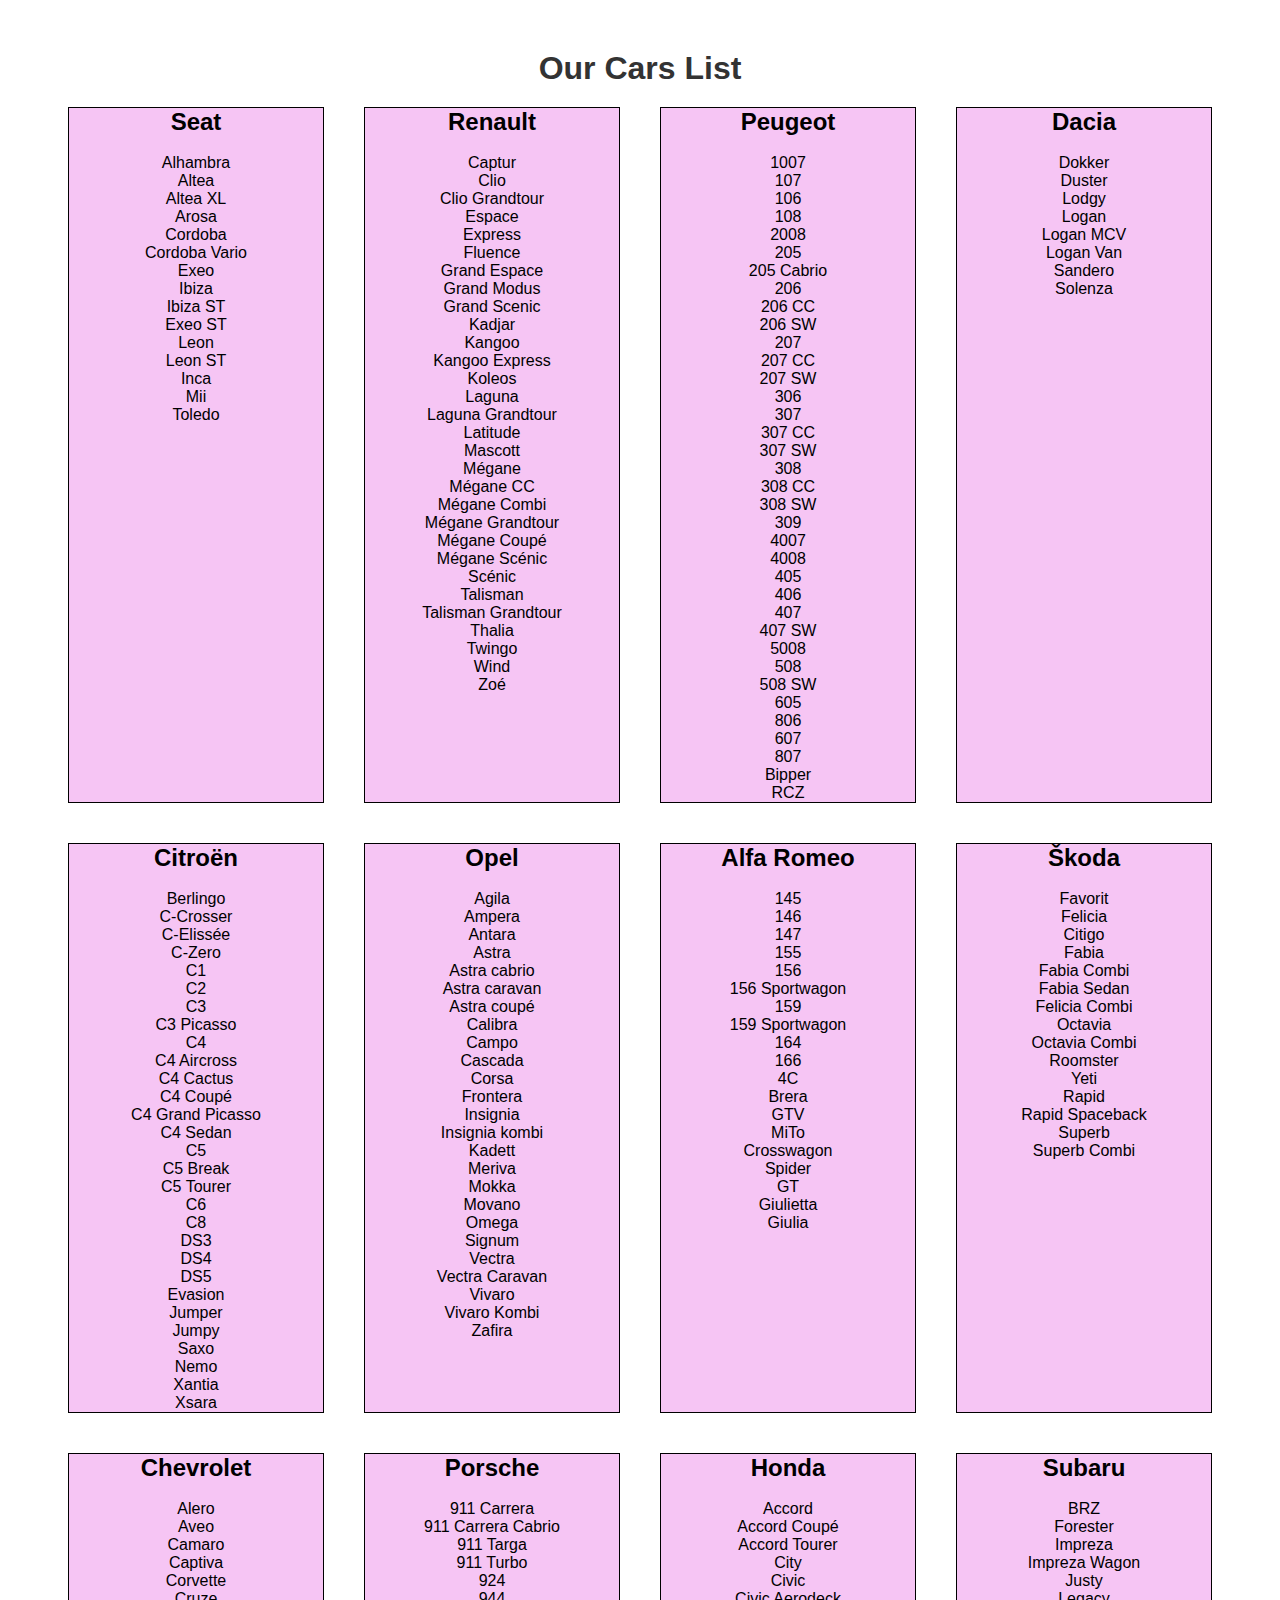
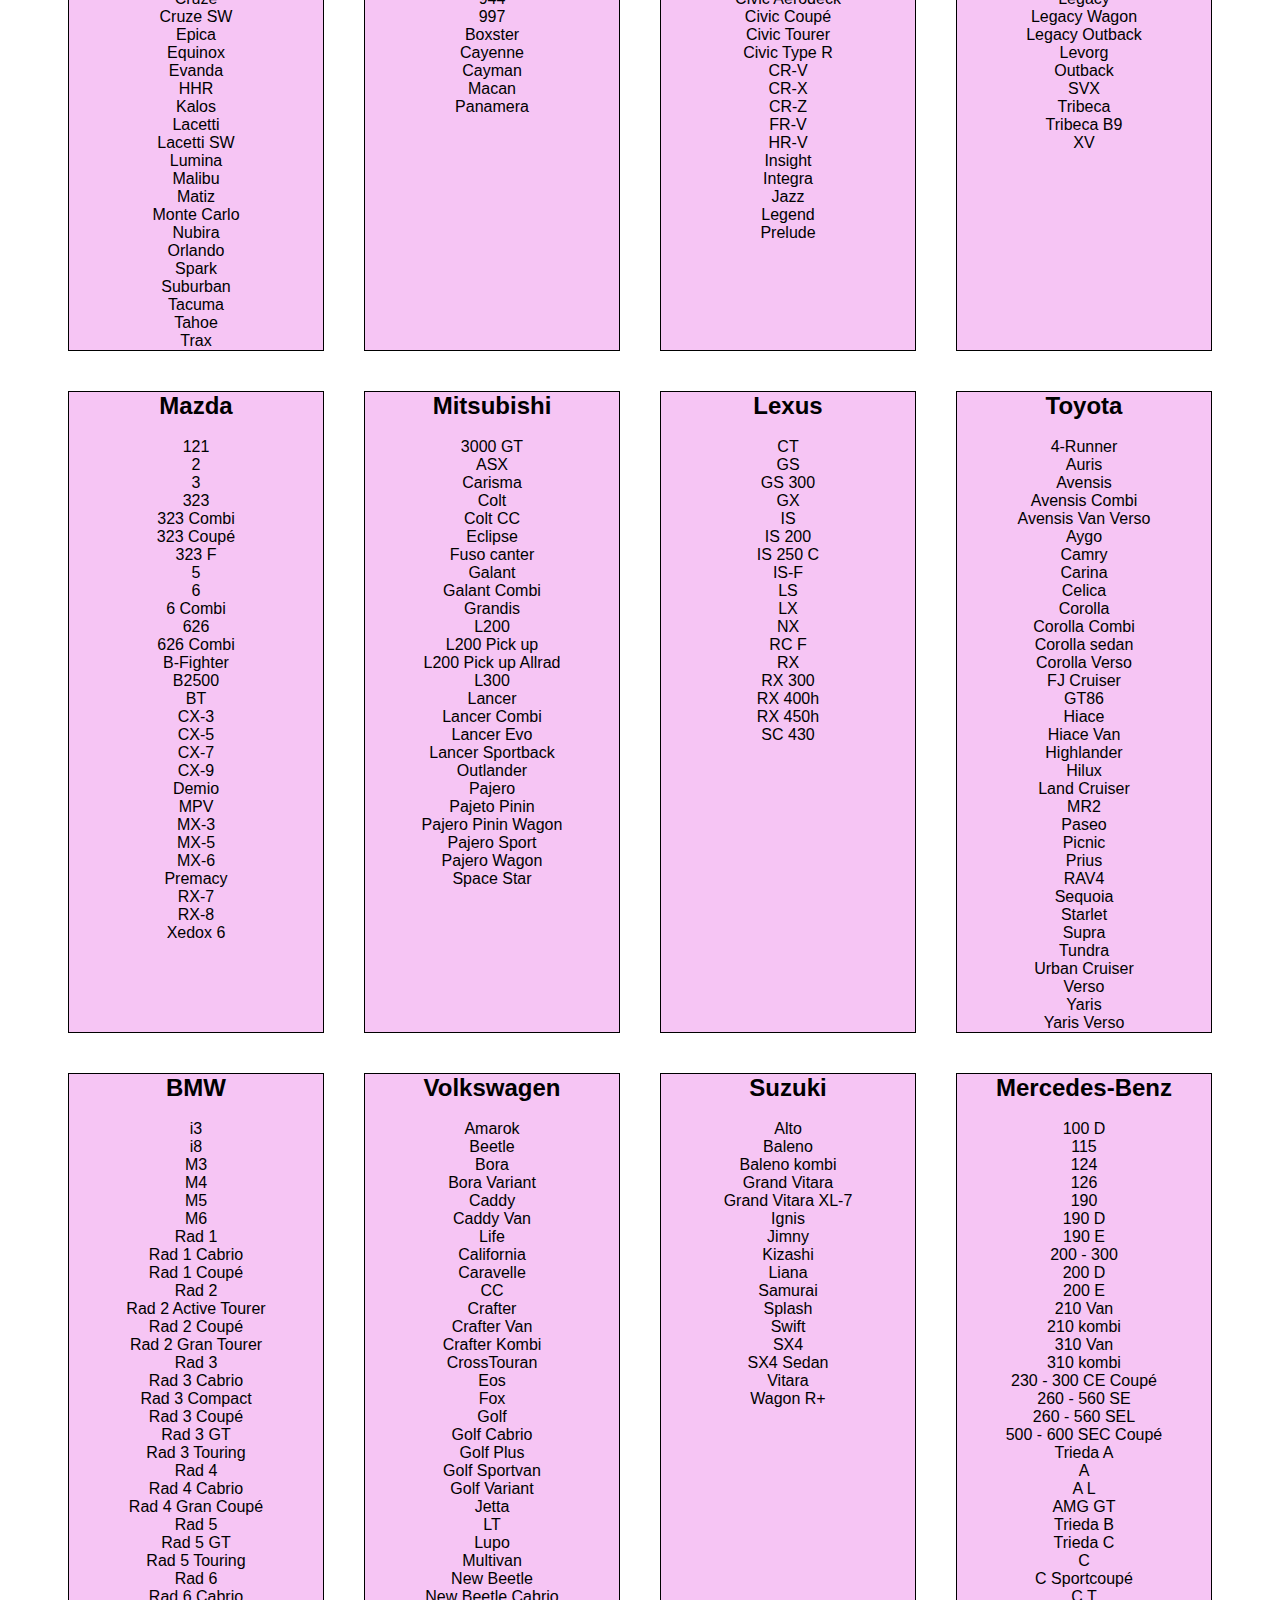
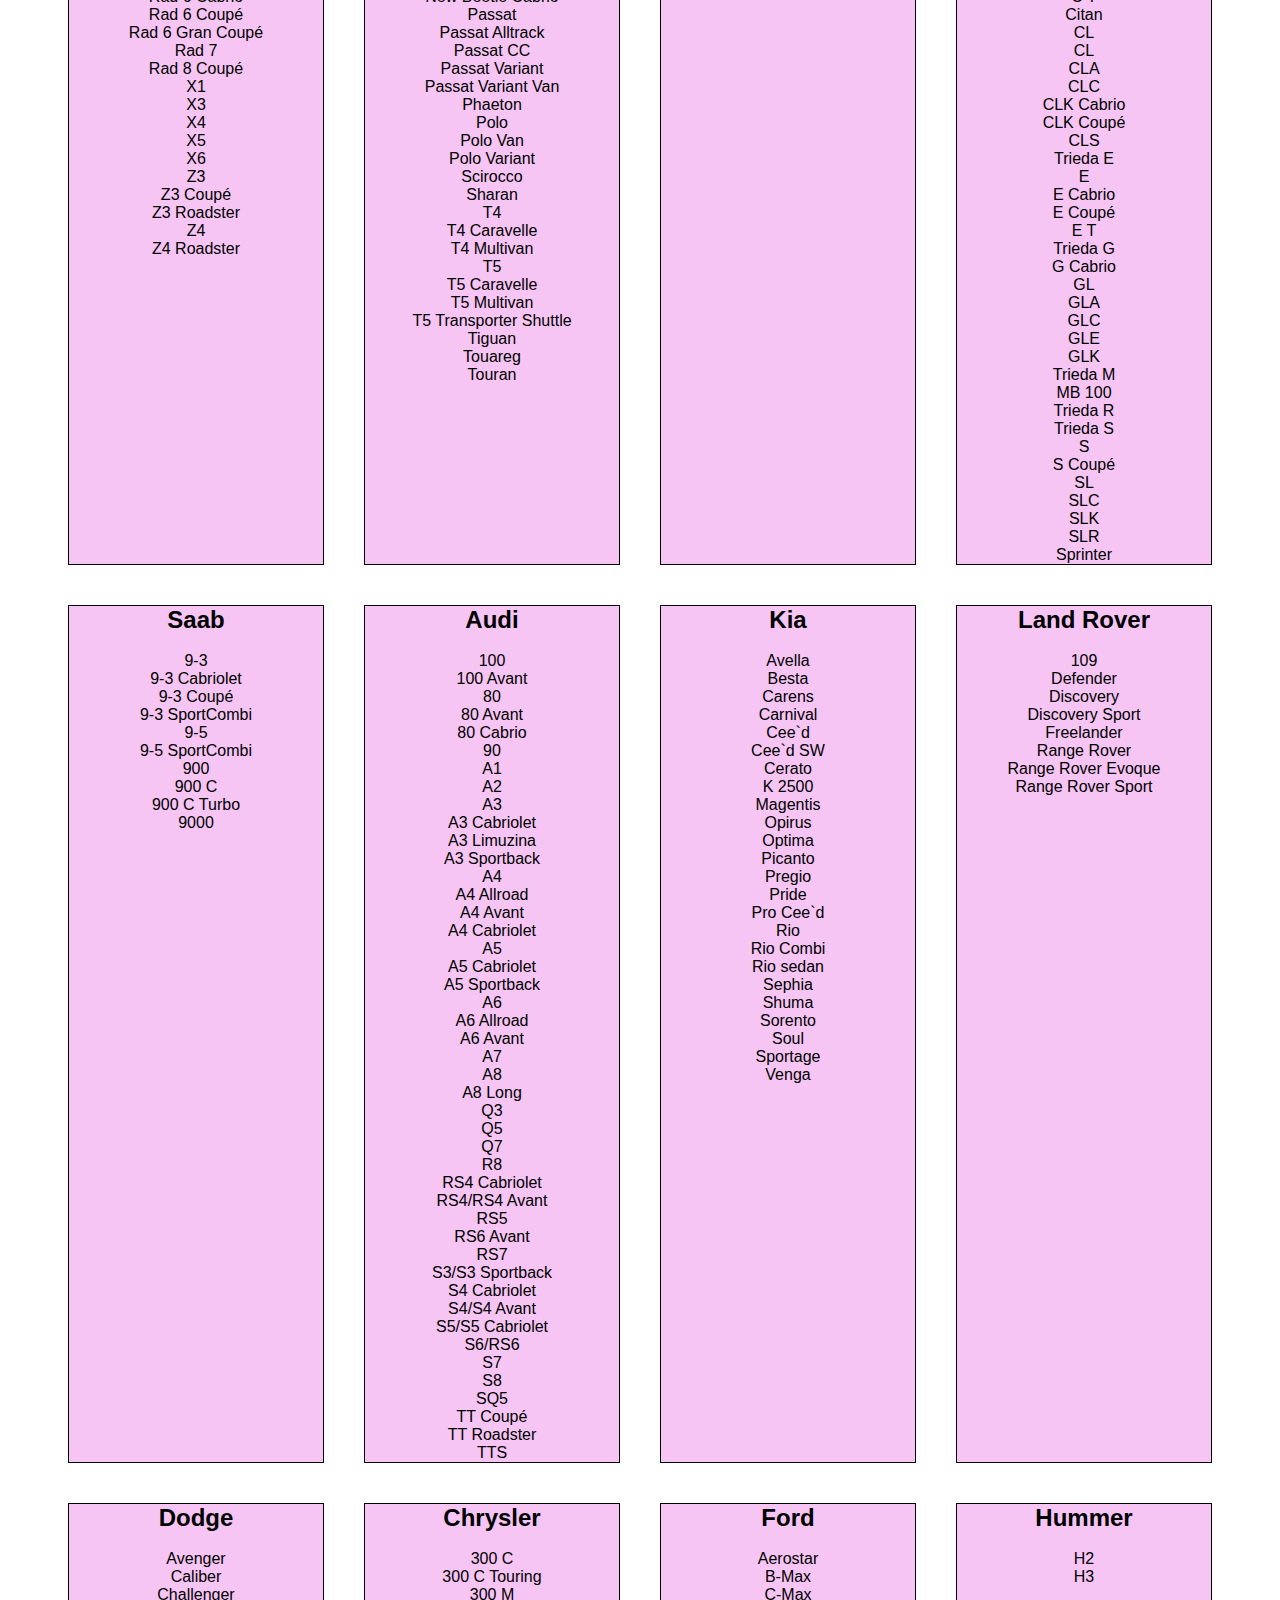
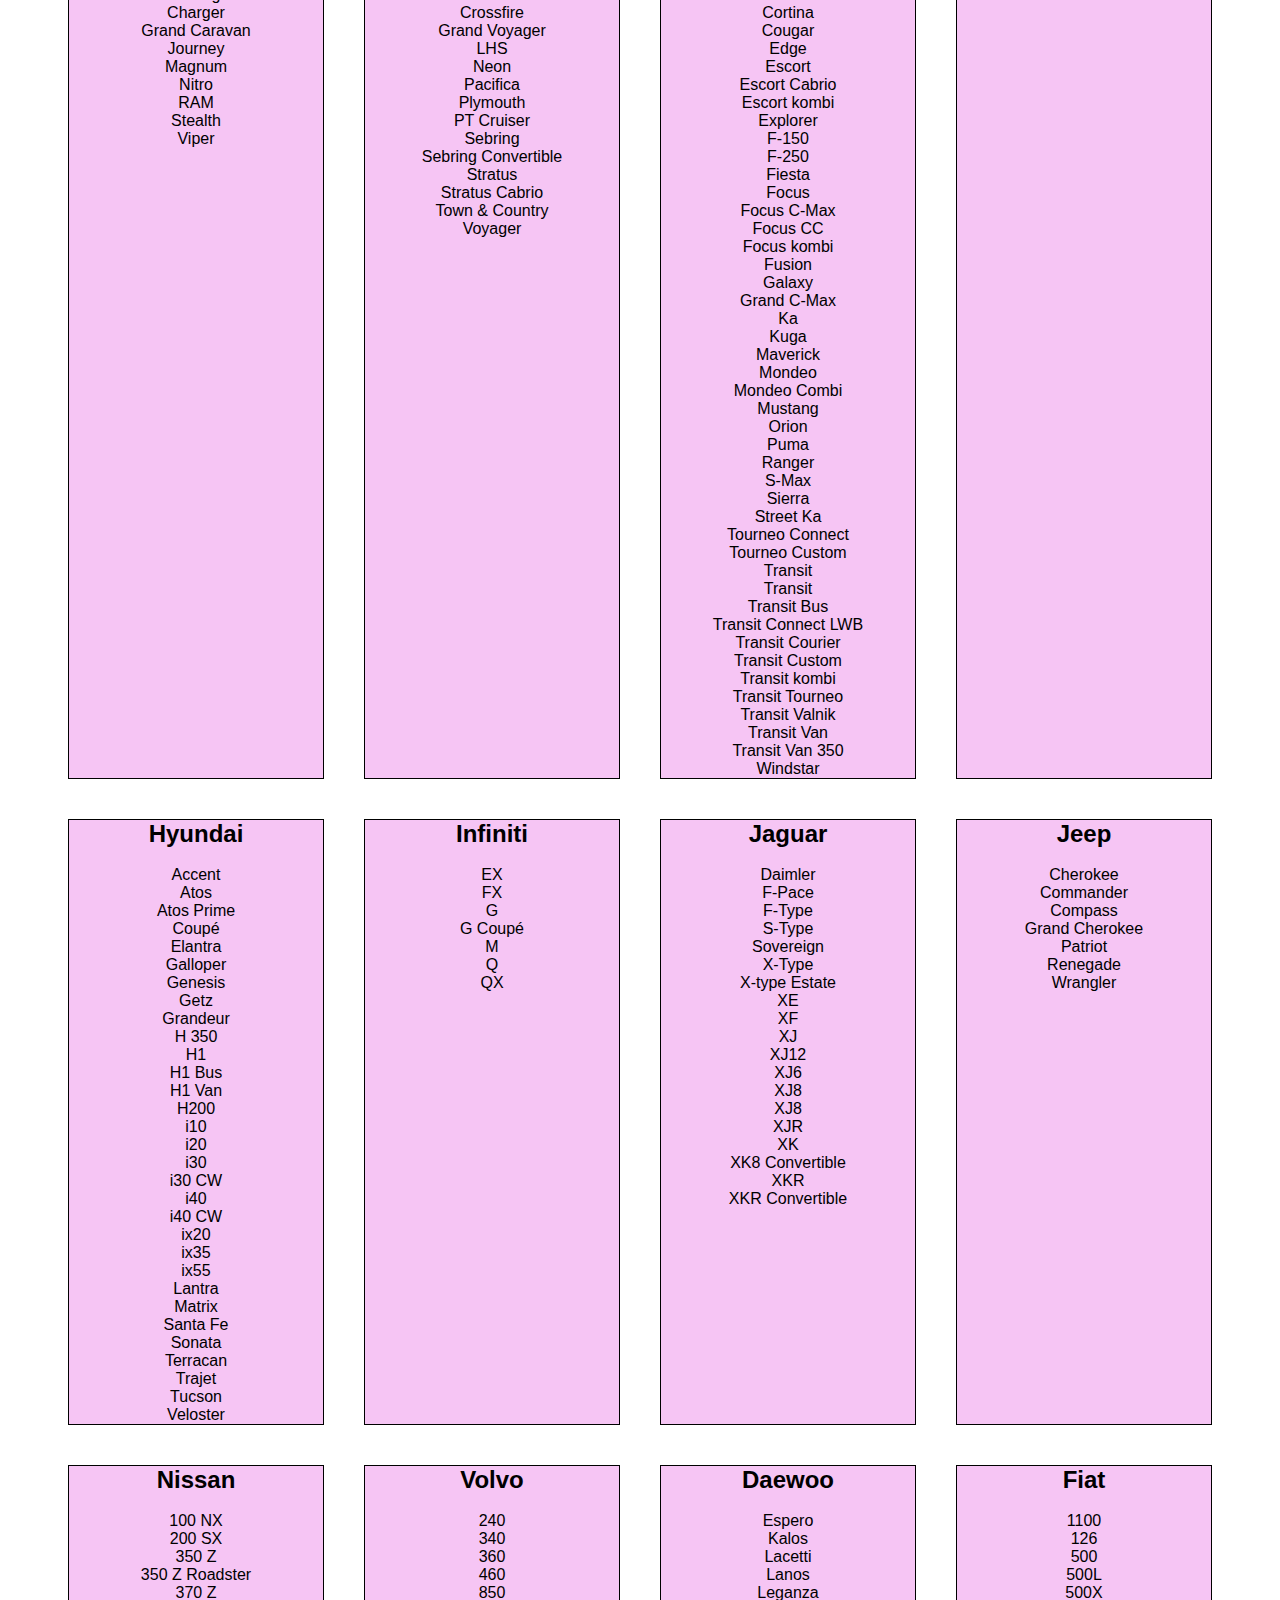
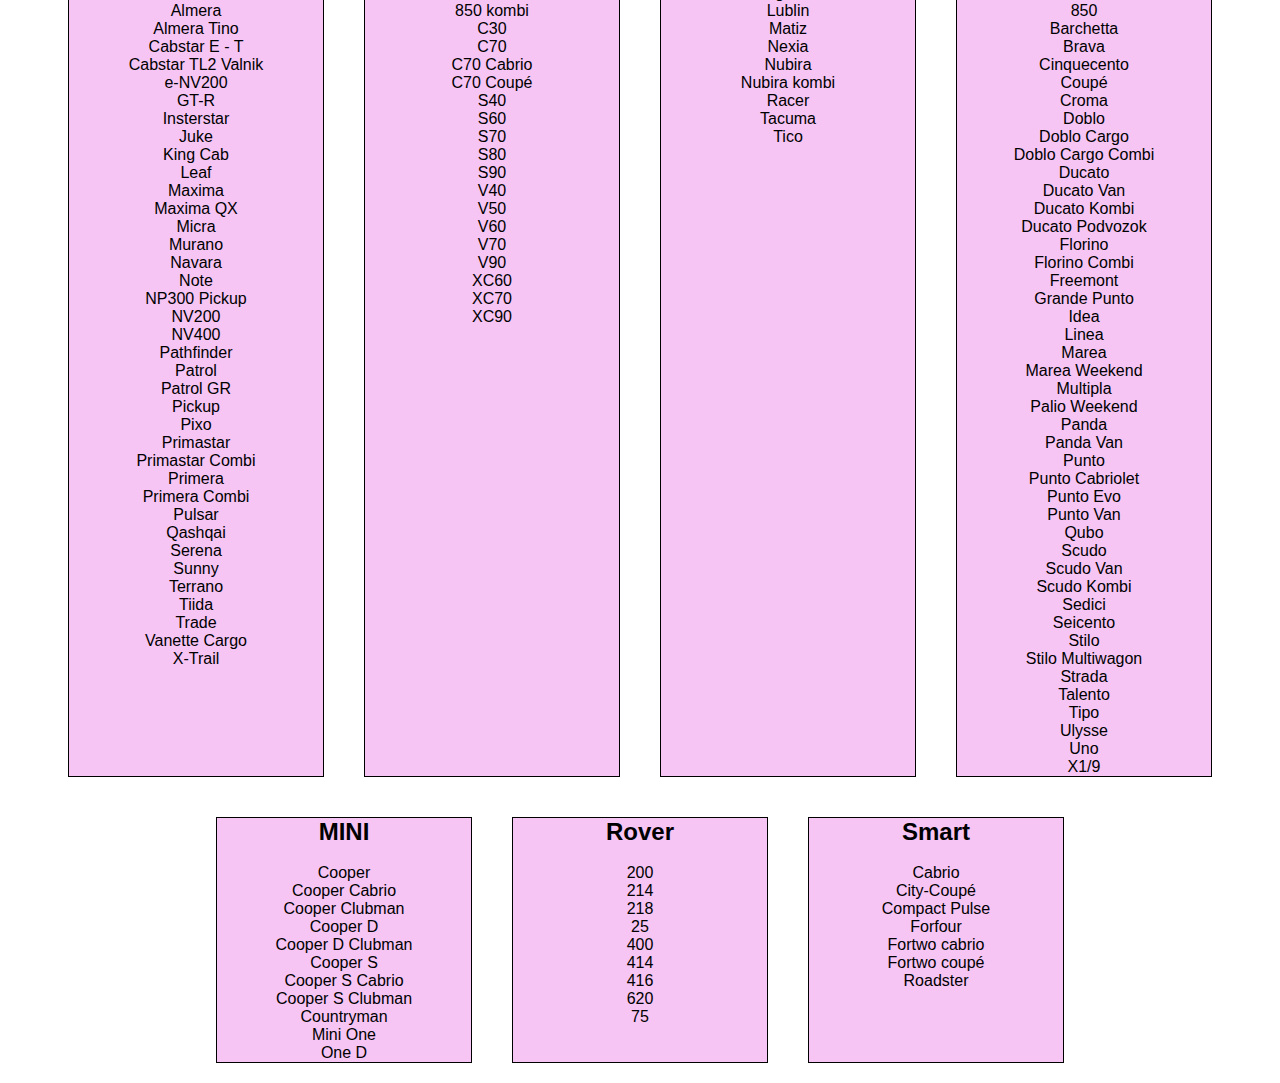
<file: Task 4/Index.html>
<!DOCTYPE html>
<html lang="en">
  <head>
    <meta charset="UTF-8" />
    <meta name="viewport" content="width=device-width, initial-scale=1.0">
    <title>Cars list</title>
    <!-- Custom CSS -->
    <link rel="stylesheet" href="./style.css" />
    <!-- Custom JS -->
    <script defer src="./script.js"></script>
  </head>
  <body>
    <header>
      <!-- Header code-->
    </header>

    <main>
      <div class="wrapper">
        <div class="container">
          <h1>Our Cars List</h1>
          <div id="output">
            <!-- Results goes here -->
          </div>
        </div>
      </div>
    </main>

    <footer>
      <!-- Footer code -->
    </footer>
  </body>
</html>
</file>
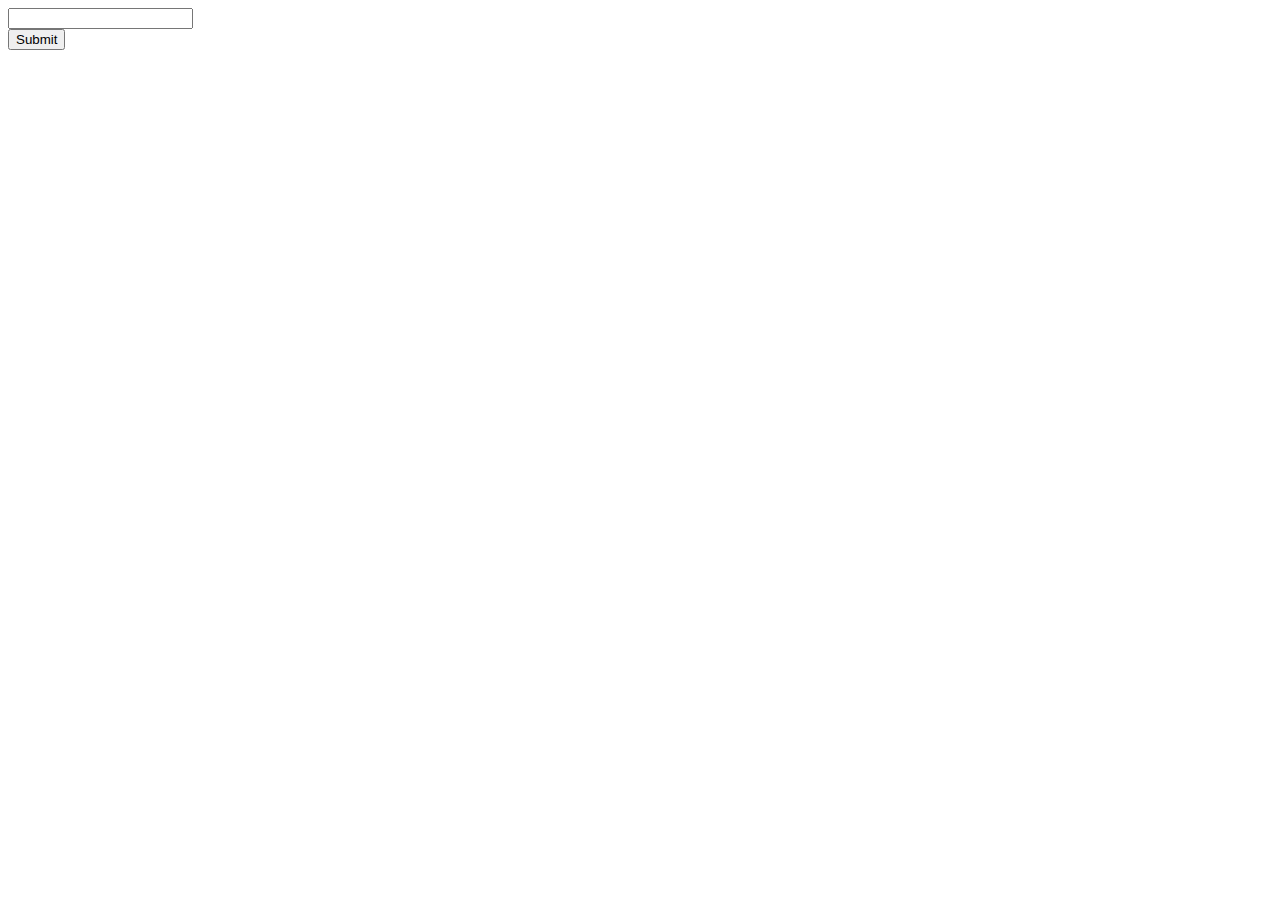
<file: Task 5/index.html>
<!DOCTYPE html>
<html lang="en">
  <head>
    <meta charset="UTF-8" />
    <title>Filter</title>
    <!-- Custom JS -->
    <script defer src="./script.js"></script>
  </head>
  <body>
    <input type="text" id="inputYear"></input>
    <div id="output"></div>
    <input type="button" id="inputButton" value="Submit"></input>
  </body>
</html>
</file>
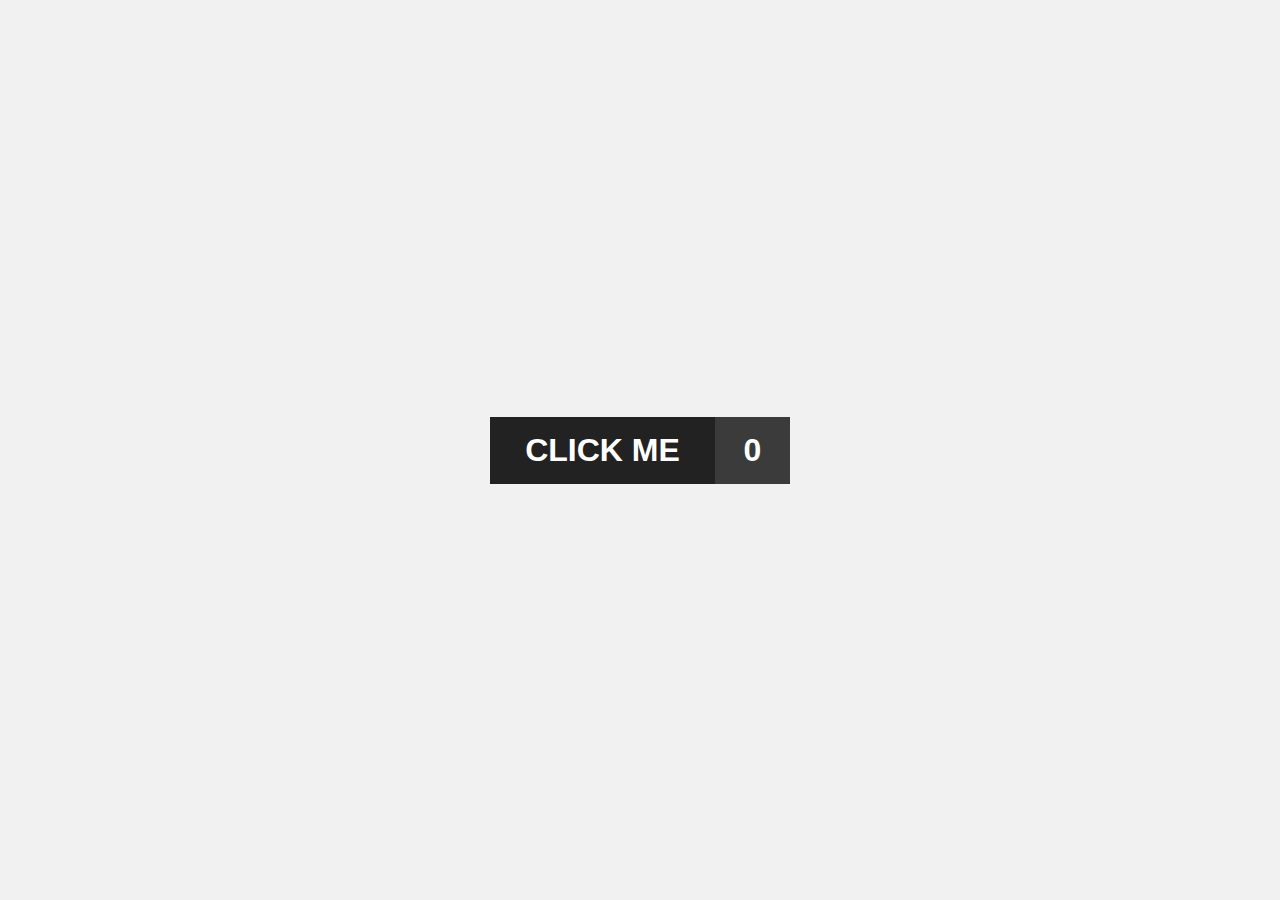
<file: Task 8/index.html>
<!DOCTYPE html>
<html lang="en">
  <head>
    <meta charset="UTF-8" />
    <title>Change button state</title>
    <!-- Custom CSS -->
    <link rel="stylesheet" href="./style.css" />
    <!-- Custom JS -->
    <script defer src="./script.js"></script>
  </head>
  <body>
    <header>
      <!-- Header code-->
    </header>

    <main>
      <div class="wrapper">
        <div class="btn">
          <div id="btn__element">CLICK ME</div>
          <div id="btn__state">0</div>
        </div>
      </div>
    </main>

    <footer>
      <!-- Footer code -->
    </footer>
  </body>
</html>
</file>
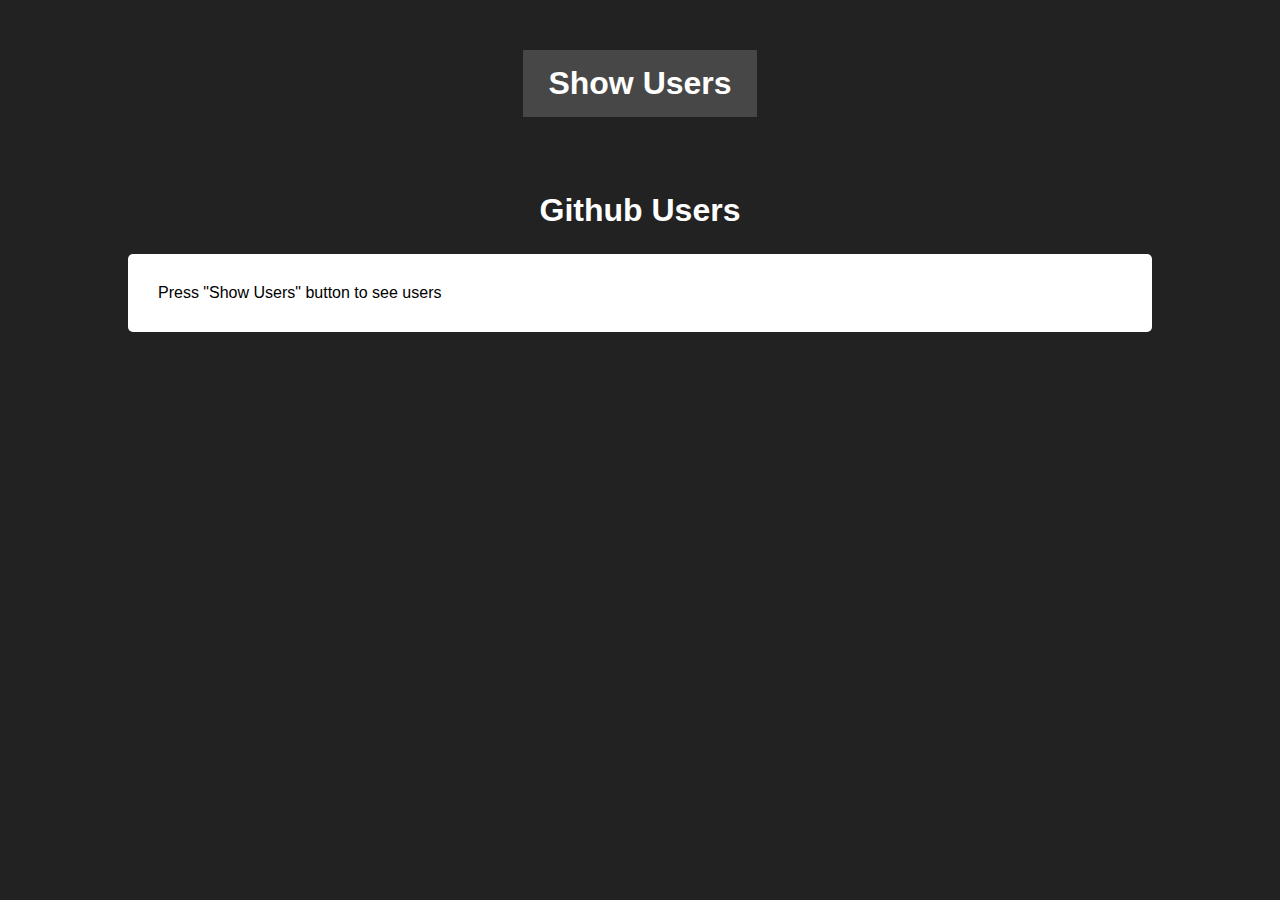
<file: Task 9/index.html>
<!DOCTYPE html>
<html lang="en">
  <head>
    <meta charset="UTF-8" />
    <title>Filter</title> 
    <link rel="stylesheet" href="./style.css" />
    <script defer src="./script.js"></script>
  </head>
  <body>
    <div class="wrapper">
      <div class="btn-container">
        <button id="btn">Show Users</button>
      </div>
      <div class="output-cointainer">
        <h1>Github Users</h1>
        <div id="output">
          <p id="message">Press "Show Users" button to see users</p>
        </div>
      </div>
    </div>
  </body>
</html>
</file>
<file: Task 9/style.css>
* {
    margin: 0;
    padding: 0;
    box-sizing: border-box;
    font-family: 'Trebuchet MS', 'Lucida Sans Unicode', 'Lucida Grande',
      'Lucida Sans', Arial, sans-serif;
  }
  
  .wrapper {
    min-height: 100vh;
    min-width: calc(100vw - (100vw - 100%));
    display: flex;
    flex-direction: column;
    align-items: center;
    background-color: #222;
  }
  
  .btn-container {
    width: 100%;
    display: flex;
    flex-direction: column;
    align-items: center;
  }
  
  .btn-container #btn {
    margin: 50px 0;
    padding: 15px 25px;
    background-color: #474747;
    border: #222;
    color: #fff;
    font-weight: bold;
    font-size: 2em;
    text-align: center;
  }
  
  .btn-container #btn:hover {
    cursor: pointer;
    opacity: 0.9;
  }
  
  .output-cointainer {
    width: 100%;
    margin: 25px 0;
    display: flex;
    flex-direction: column;
    align-items: center;
  }
  
  .output-cointainer h1 {
    color: #fff;
  }
  
  .output-cointainer #output {
    width: 80%;
    margin-top: 25px;
    padding: 30px;
    border-radius: 5px;
    background-color: #fff;
  }
</file>
<file: Task 4/style.css>
/* Resets */
* {
  margin: 0;
  padding: 0;
  box-sizing: border-box;
  font-family: 'Trebuchet MS', 'Lucida Sans Unicode', 'Lucida Grande',
    'Lucida Sans', Arial, sans-serif;
}

/* Mobile first */
.wrapper {
  min-height: 100vh;
  min-width: calc(100vw - (100vw - 100%));
  
}

.container {
  width: 100%;
  text-align: center;
}

.container h1 {
  margin-top: 50px;
  color: #333;
}

#output {
  width: 100%;
  display: flex;
  flex-wrap: wrap;
  justify-content: center;
}
@media screen and (min-width: 800px) {
  
  .card {
    border: 1px solid black;
    margin: 20px;
    max-width: 20%;
    min-width: 20%;
    background-color: rgb(246, 197, 244);
  }
}
@media screen and (max-width: 800px) {
  
  .card {
    border: 1px solid black;
    margin: 20px;
    max-width: 10%;
    min-width: 10%;
    background-color: rgb(246, 197, 244);
  }
}
</file>
<file: Task 8/style.css>
/* Resets */
* {
    margin: 0;
    padding: 0;
    box-sizing: border-box;
    font-family: 'Trebuchet MS', 'Lucida Sans Unicode', 'Lucida Grande',
      'Lucida Sans', Arial, sans-serif;
  }
  
  /* Mobile first */
  .wrapper {
    min-height: 100vh;
    min-width: calc(100vw - (100vw - 100%));
    display: flex;
    justify-content: center;
    align-items: center;
    background-color: #f1f1f1;
  }
  
  .btn {
    width: 300px;
    display: flex;
    justify-content: center;
    flex-wrap: wrap;
  }
  #btn__element {
    width: 75%;
    padding: 15px 25px;
    background-color: #222;
    border: #222;
    color: #fff;
    font-weight: bold;
    font-size: 2em;
    text-align: center;
  }
  
  #btn__element:hover {
    cursor: pointer;
    background-color: rgb(59, 59, 59);
  }
  
  #btn__state {
    width: 25%;
    padding: 15px 25px;
    background-color: rgb(59, 59, 59);
    border: #222;
    color: #fff;
    font-weight: bold;
    font-size: 2em;
    text-align: center;
  }
</file>
